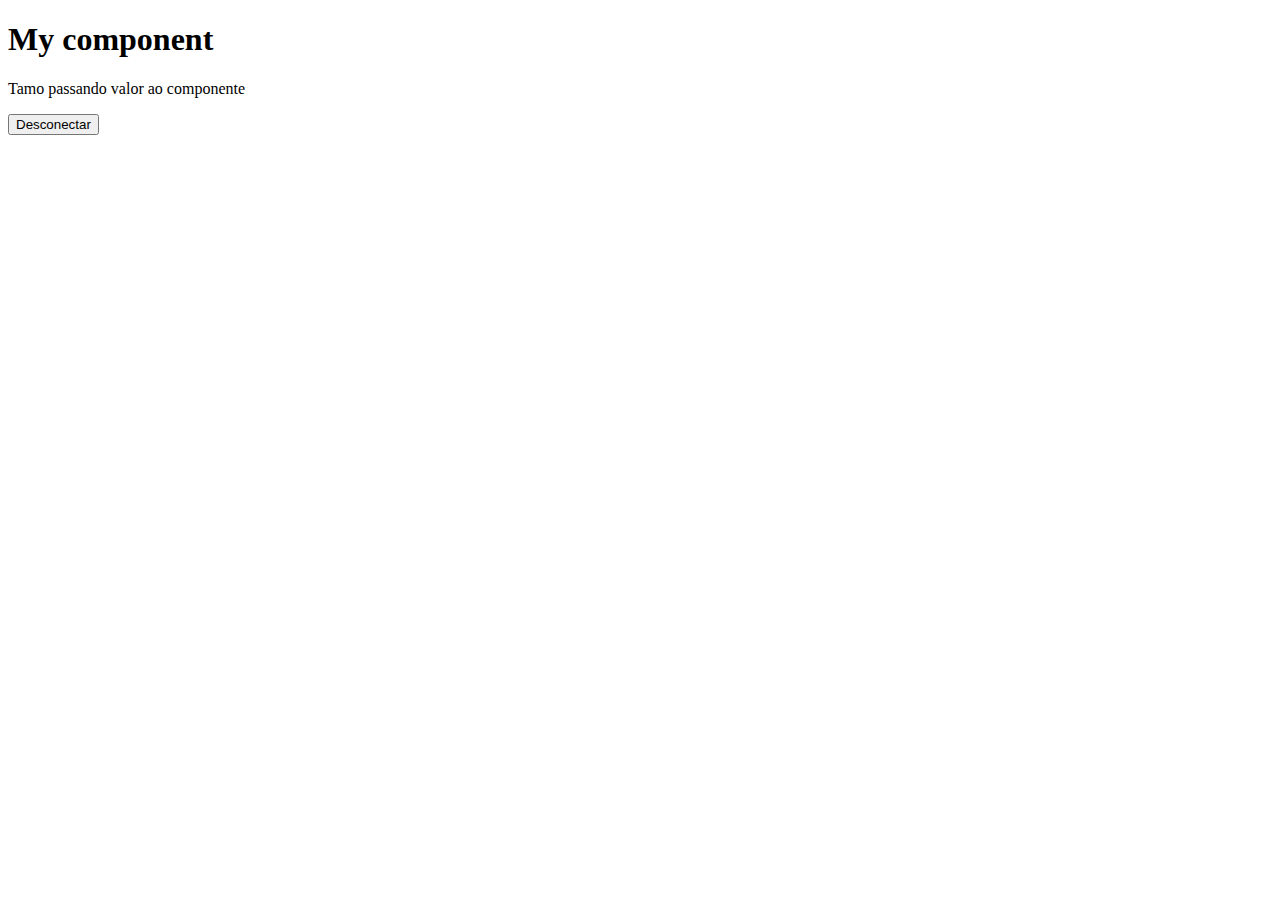
<file: index.html>
<!DOCTYPE html>
<html lang="en">
  <head>
    <meta charset="UTF-8" />
    <meta name="viewport" content="width=device-width, initial-scale=1.0" />
    <title>Web component</title>
  </head>
  <body>
    <my-component
      titulo="Esté o titulo"
      conteudo="Tamo passando valor ao componente"
    ></my-component>
    <button onclick="desconectar()">Desconectar</button>
    <script>
      function desconectar() {
        //console.log("clicou");
        const mc = document.querySelector("my-component");
        document.body.removeChild(mc);
      }
    </script>
    <script src="component.js"></script>
  </body>
</html>
</file>
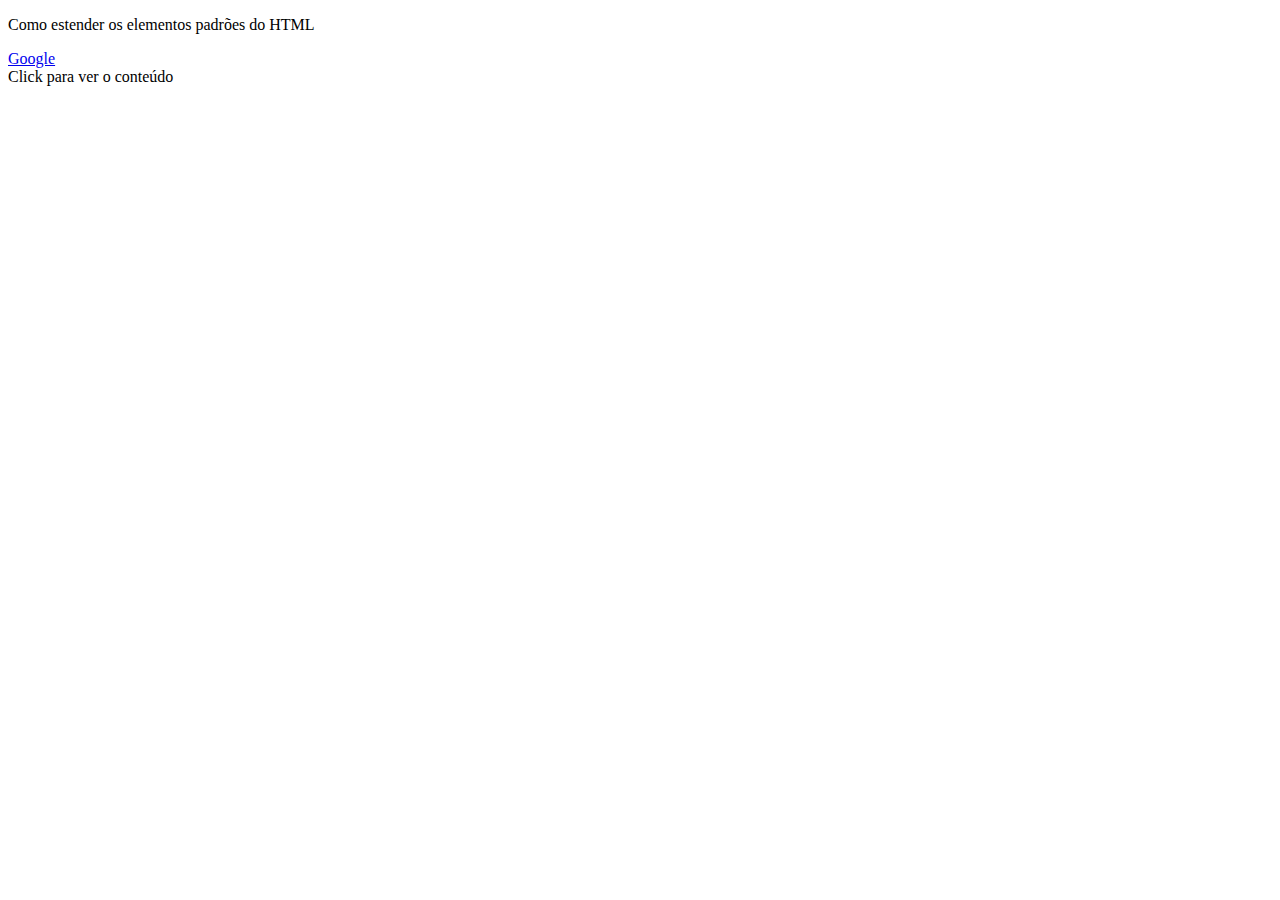
<file: custom/index.html>
<!DOCTYPE html>
<html lang="en">
  <head>
    <meta charset="UTF-8" />
    <meta name="viewport" content="width=device-width, initial-scale=1.0" />
    <title>Builtin custom elements</title>
  </head>
  <body>
    <p>Como estender os elementos padrões do HTML</p>
    <!--is utiliza o custom link/custom element-->
    <a is="confirm-link" href="https://www.google.com">Google</a>

    <div>
      <span
        >Click para ver o conteúdo
        <p is="spoiler-p">Conteúdo Secreto</p></span
      >
    </div>
    <script type="module" src="index.js"></script>
  </body>
</html>
</file>
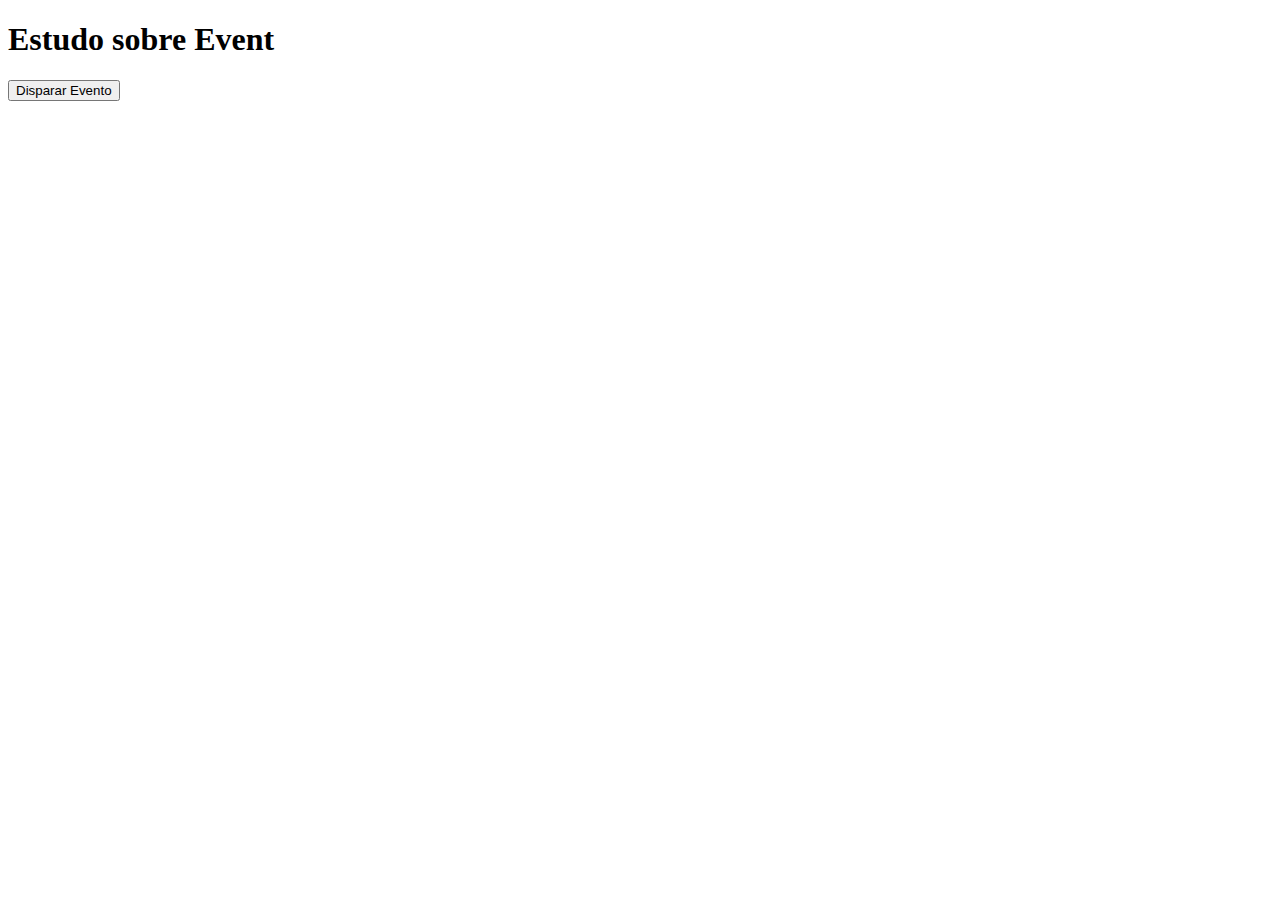
<file: eventos/index.html>
<!DOCTYPE html>
<html lang="en">
  <head>
    <meta charset="UTF-8" />
    <meta name="viewport" content="width=device-width, initial-scale=1.0" />
    <title>Eventos</title>
  </head>
  <body>
    <h1>Estudo sobre Event</h1>

    <evt-comp></evt-comp>

    <script src="index.js"></script>
    <script>
      document.querySelector("html").addEventListener("click-evt", (event) => {
        alert(event.detail);
      });
    </script>
  </body>
</html>
</file>
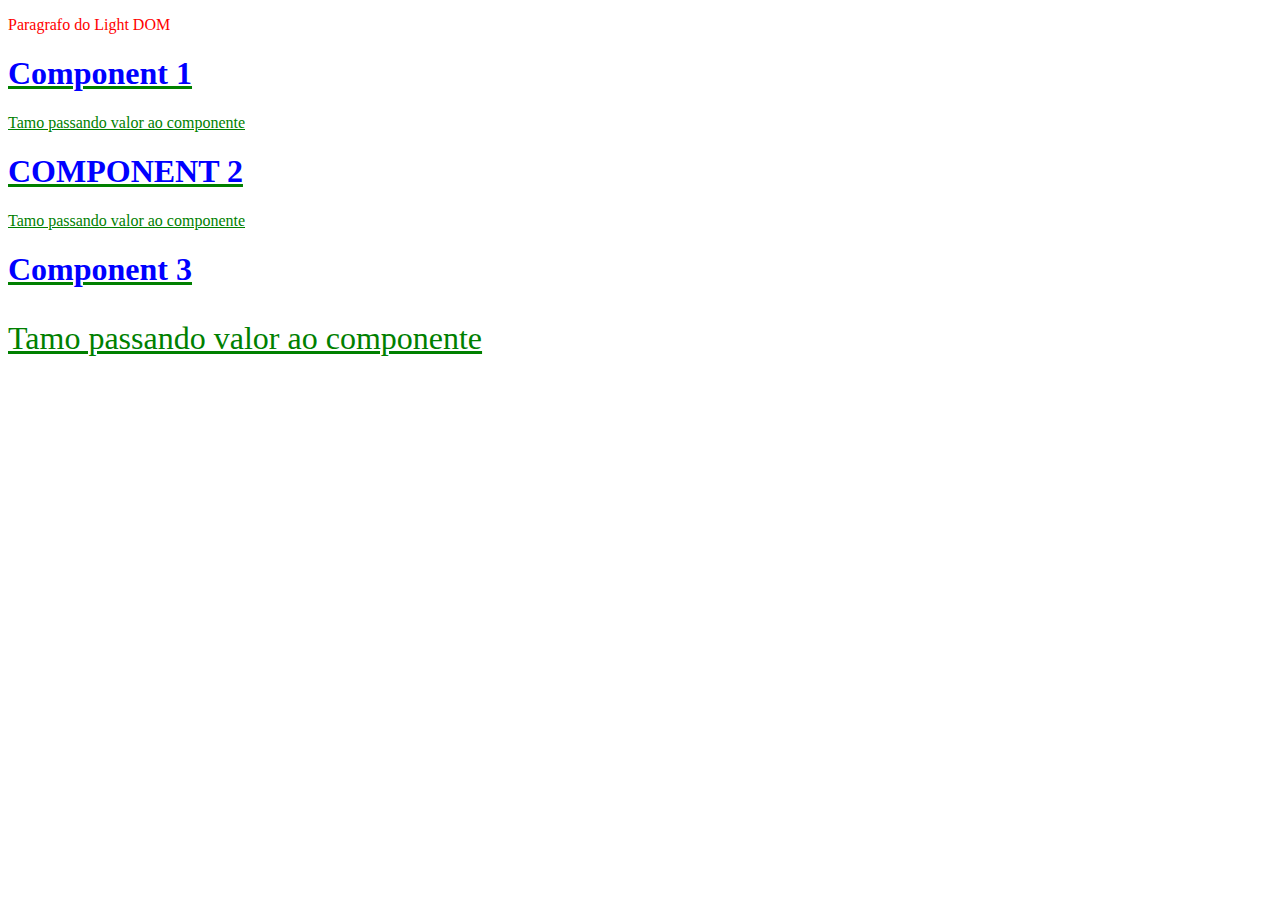
<file: part2 shadown dom/index.html>
<!DOCTYPE html>
<html lang="en">
  <head>
    <meta charset="UTF-8" />
    <meta name="viewport" content="width=device-width, initial-scale=1.0" />
    <title>Web component</title>
  </head>
  <style>
    p {
      color: red;
    }
    my-component {
      text-decoration: underline;
    }
  </style>
  <body>
    <p>Paragrafo do Light DOM</p>
    <my-component titulo="Component 1" conteudo="Tamo passando valor ao componente"></my-component>
    <my-component
      class="dois"
      titulo="Component 2"
      conteudo="Tamo passando valor ao componente"
    ></my-component>

    <div>
      <my-component
        titulo="Component 3"
        conteudo="Tamo passando valor ao componente"
      ></my-component>
    </div>

    <script src="component.js"></script>
  </body>
</html>
</file>
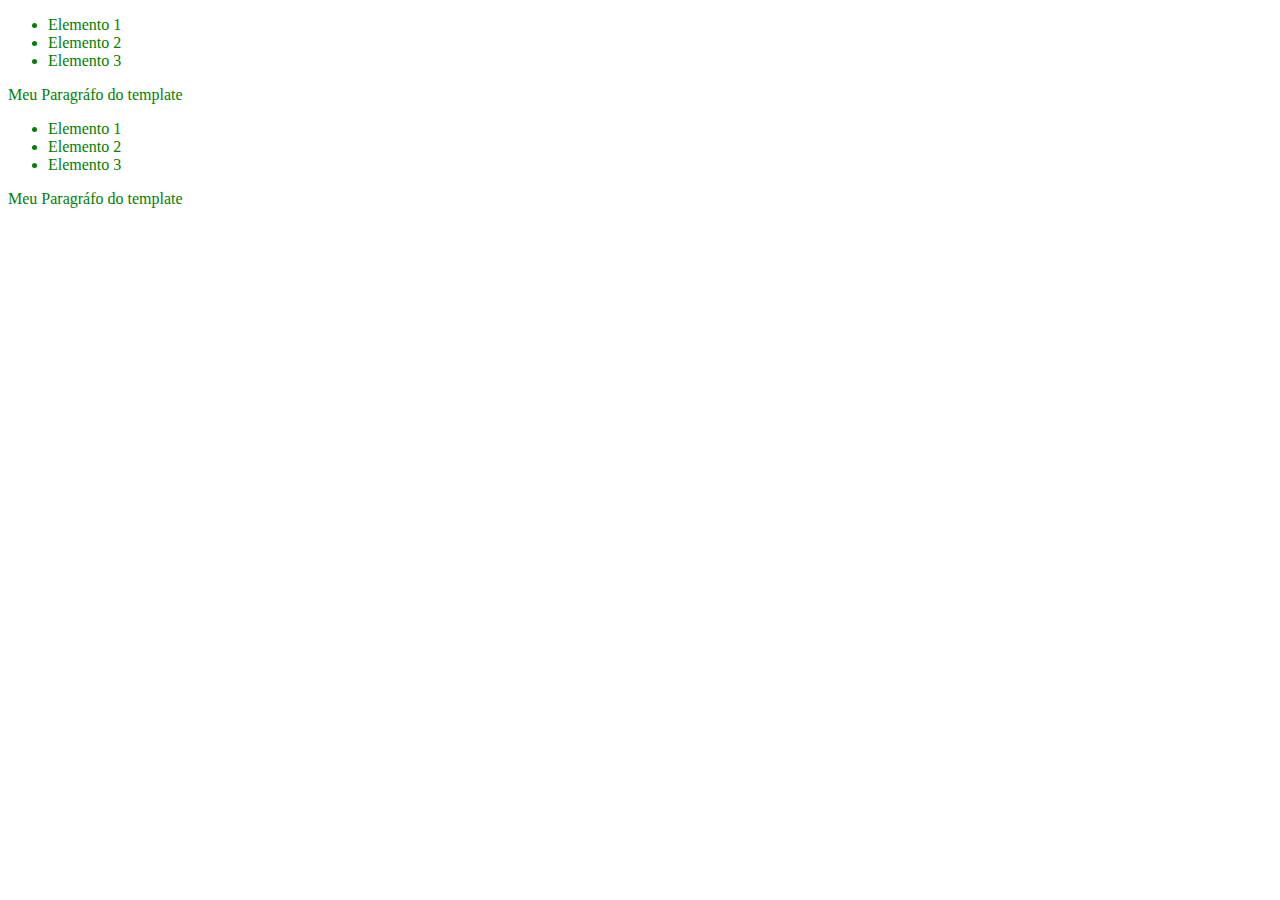
<file: part3 slots templates/index.html>
<!DOCTYPE html>
<html lang="en">
  <head>
    <meta charset="UTF-8" />
    <meta name="viewport" content="width=device-width, initial-scale=1.0" />
    <title>Web component</title>
    <style>
      ul {
        color: red;
      }
    </style>
  </head>

  <body>
    <template id="template">
      <ul>
        <li>Elemento 1</li>
        <li>Elemento 2</li>
        <li>Elemento 3</li>
      </ul>

      <p>Meu Paragráfo do slot</p>
    </template>

    <my-component class="dois" titulo="Component 2">
      <p>Tamo passando valor ao componente</p>
      <ul slot="lista">
        <li>Elemento 1</li>
        <li>Elemento 2</li>
        <li>Elemento 3</li>
      </ul>

      <p slot="par">Meu Paragráfo do slot</p>
    </my-component>

    <my-component class="dois" titulo="Component 2">
      <template>
        <style>
          h1 {
            color: blue;
          }
          /* Psiudo classes*/
          :host {
            color: green;
          }
          /* Seleciona a raiz do shadomDom cujo o filtro css corresponda*/
          :host(.dois) h1 {
            text-transform: uppercase;
          }
          /* Olha para o elememnto pai, cujo o elemento pai seja uma div. Por isso o cponent 3 tem esse texto grande */
          :host-context(div) p {
            font-size: 2rem;
          }
          ::slotted(ul) {
            color: gold;
          }
        </style>
        <ul>
          <li>Elemento 1</li>
          <li>Elemento 2</li>
          <li>Elemento 3</li>
        </ul>

        <p>Meu Paragráfo do template</p>
      </template>
    </my-component>

    <script src="component.js"></script>
  </body>
</html>
</file>
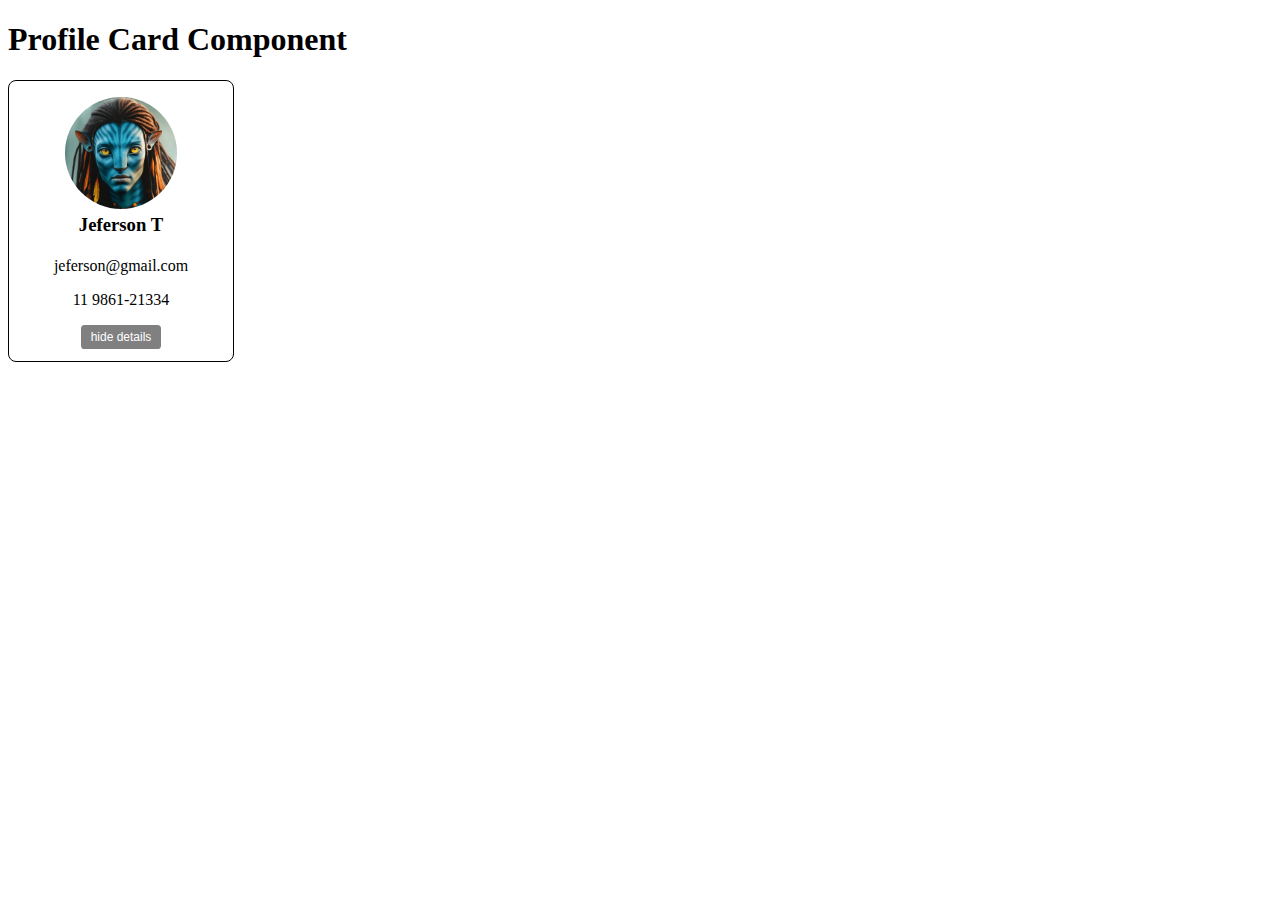
<file: profile-card/index.html>
<!DOCTYPE html>
<html lang="en">
  <head>
    <meta charset="UTF-8" />
    <meta name="viewport" content="width=device-width, initial-scale=1.0" />
    <title>Profile Card Component</title>
  </head>
  <body>
    <h1>Profile Card Component</h1>

    <profile-card name="Jeferson T" photo="avatar.webp">
      <p slot="email">jeferson@gmail.com</p>
      <p slot="phone">11 9861-21334</p>
    </profile-card>
    <script type="module" src="index.js"></script>
  </body>
</html>
</file>
